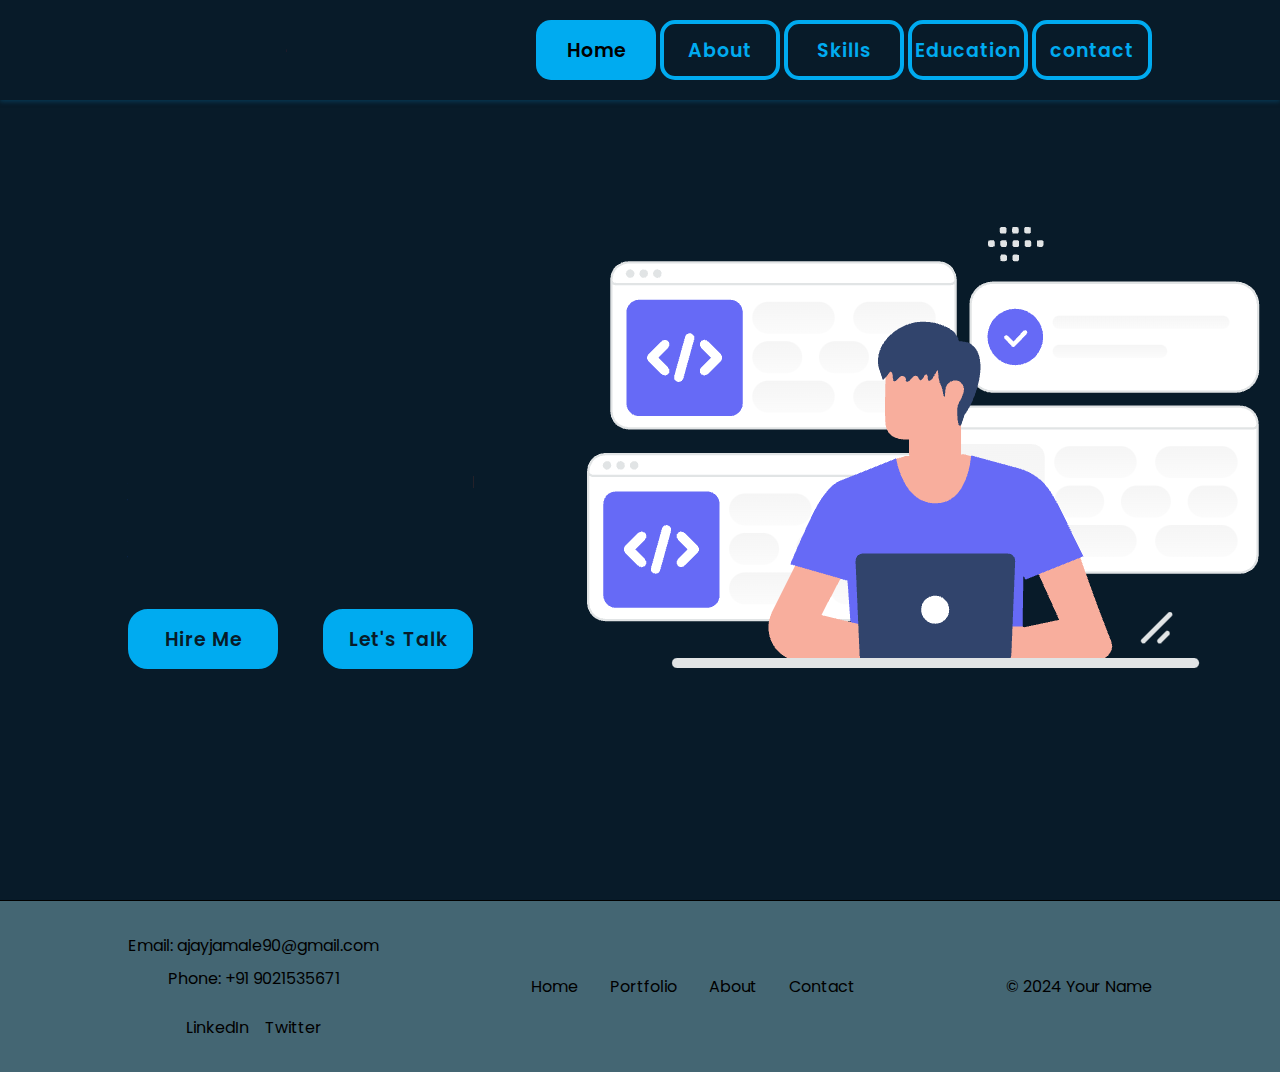
<file: index.html>
<!DOCTYPE html>
<html lang="en">
<head>
    <meta charset="UTF-8">
    <meta name="viewport" content="width=device-width, initial-scale=1.0">
    <title>Portfolio Home  HTML CSS | Ajay Jamale</title>
    <link rel="stylesheet" href="styles.css">
</head>
<body>
   <header class="header">
    <a href="#" class="logo">Ajay Jamale</a>
    
    <nav class="navbar">
        <a href="http://127.0.0.1:5500/index.html#" class="active">Home</a>
        <a href="http://127.0.0.1:5500/about.html#">About</a>
        <a href="http://127.0.0.1:5500/project.html#">Skills</a>
        <a href="#">Education</a>
        <a href="#">contact</a> 
    </nav>
   </header>
   <section class="home">
    <div class="home-content">
        <h1>Hi , I'm Ajay Jamale</h1>  
        <h3>Frantend Developer</h3>
        <p>
            Proficient in HTML, CSS, and JavaScript, I craft engaging web experiences. Dedicated to continuous 
            learning and enhancing user satisfaction through clean, responsive design. Let's build something beautiful 
            together.
        </p>
        <div class="btn-box">
            <a href="https://www.linkedin.com/in/ajay-jamale-6704462a8/">Hire Me</a>
            <a href="https://wa.me/qr/KM3IYL5GNOLFH1">Let's Talk</a>
        </div>
    </div>
    
    <div class="home-sci">
        <a href="https://www.facebook.com/profile.php?id=100073323559045"><i class="fa-brands fa-square-facebook"></i></a>
        <a href="https://www.linkedin.com/in/ajay-jamale-6704462a8/"><i class="fa-brands fa-linkedin"></i></a>
        <a href="https://www.instagram.com/_samadhan__2004/"><i class="fa-brands fa-square-instagram"></i></a>
    </div>

    <div class="image">
        <img src="developer.png">
    </div>

   </section>
   <footer>
    <div class="footer-content">
        <div class="contact-info">
            <p>Email: ajayjamale90@gmail.com</p>
            <p>Phone: +91 9021535671</p>
            <div class="social-links">
                <a href="#">LinkedIn</a>
                <a href="#">Twitter</a>
            </div>
        </div>
        <nav class="footer-nav">
            <ul>
                <li><a href="#home">Home</a></li>
                <li><a href="#portfolio">Portfolio</a></li>
                <li><a href="#about">About</a></li>
                <li><a href="#contact">Contact</a></li>
            </ul>
        </nav>
        <div class="copyright-info">
            <p>&copy; 2024 Your Name</p>
        </div>
    </div>
</footer>


    
</body>
</html>
</file>
<file: styles.css>
@import url('https://fonts.googleapis.com/css2?family=Platypi:ital,wght@0,300..800;1,300..800&family=Poppins:ital,wght@0,100;0,200;0,300;0,400;0,500;0,600;0,700;0,800;0,900;1,100;1,200;1,300;1,400;1,500;1,600;1,700;1,800;1,900&display=swap');
@import url('https://cdnjs.cloudflare.com/ajax/libs/font-awesome/6.5.2/css/all.min.css');
* {
    margin: 0;
    padding: 0;
    box-sizing: border-box;
    font-family: 'poppins',sans-serif;
}
body {
    background-color: #081b29;
    color: #ededed;
}
.header {
    position: absolute;
    top: 0;
    left:0 ;
    width: 100%;
    padding: 20px 10%;
    background: transparent;
    display: flex ;
    justify-content: space-between;
    align-items: center;
    z-index: 100;
    box-shadow: 0 2px 4px rgba(8, 74, 109, 0.573);
}
.logo {
    position: relative;
    font-size: 25px;
    color:#ededed;
    text-decoration: none;
    font-weight: 600;
}
.logo::before {
    content: '';
    position: absolute;
    top: 0;
    right: 0;
    width: 100%;
    height: 100%;
    background: #081b29;
    animation: showRight 1s ease forwards;
    animation-delay: .5s;
}
.navbar a {
    position: flex;
    display: inline-flex;
    justify-content: center;
    align-items: center;
    width: 120px;
    height:60px;
    border-width: 100;
    background :white;
    border: 4px solid #00abf0;
    border-radius: 15px;
    font-size: 19px;
    text-decoration: none;
    font-weight: 600;
    letter-spacing: 1px;
    z-index: 1;
    overflow: hidden;
}
.navbar a:nth-child(5) {
    background: transparent;
    color: #00abf0;

}
.navbar a:nth-child(2) {
    background: transparent;
    color: #00abf0;

}
.navbar a:nth-child(3) {
    background: transparent;
    color: #00abf0;

}
.navbar a:nth-child(4) {
    background: transparent;
    color: #00abf0;

}
.navbar a:nth-child(1) {
    background: #00abf0;
    color: black;
    border: #00abf0;

}
.navbar a:hover {
    color: black;
    background-color: #00abf0;
}
.home {
   
    background-size: cover;
    background-position: center;
    height: 100vh;
    display: flex;
    align-items: center;
    padding: 0 10%;
}
.home-content {
    max-width: 600px;
}
.home-content h1 {
    position: relative;
    font-size: 56px;
    font-weight: 700;
    line-height: 1.3;
}
.home-content h1::before {
    content: '';
    position: absolute;
    top: 0;
    right: 0;
    width: 100%;
    height: 100%;
    background: #081b29;
    animation: showRight 1s ease forwards;
    animation-delay: 1s;
}
.home-content h3 {
    position: relative;
    font-size: 32px;
    font-weight: 700;
    color: #00abf0;
}
.home-content h3::before {
    content: '';
    position: absolute;
    top: 0;
    right: 0;
    width: 100%;
    height: 100%;
    background: #081b29;
    animation: showRight 1s ease forwards;
    animation-delay: 1.3s;
}
.home-content p {
    position: relative;
    font-size: 16px;
    margin: 20px 0 40px;
    line-height: 1.2;
}
.home-content p::before {
    content: '';
    position: absolute;
    top: 0;
    right: 0;
    width: 100%;
    height: 100%;
    background: #081b29;
    animation: showRight 1s ease forwards;
    animation-delay: 1.9s;
}
.home-content .btn-box {
    position: relative;
    display: flex;
    justify-content: space-between;
    width: 345px;
   height: 50px;
}
.btn-box a {
    position: relative;
    display: inline-flex;
    justify-content: center;
    align-items: center;
    width: 150px;
    height:60px;
    background :#00abf0;
    border: 5px solid #00abf0;
    border-radius: 20px;
    font-size: 19px;
    color: #081b29;
    text-decoration: none;
    font-weight: 600;
    letter-spacing: 1px;
    z-index: 1;
    overflow: hidden;
}
.btn-box a:hover {

    color: #ededed;

}
.home-sci {
    position: absolute;
    bottom: 40px;
    width: 170px;
    background: transparent;
    justify-content: space-between;
}
.home-sci a {
    display: -webkit-inline-flex;
    justify-content: center;
    align-items: center;
    width: 40px;
    height: 40px;
    background: transparent;
    border: 2px solid ;
    border-radius: 30%;
    color: #00abf0;
    text-decoration: none;

}
.home-sci a:hover {
    color: white;
}
@keyframes showRight {
    100% {
        width: 0;
    }
}
.home-sci::before {
    content: '';
    position: absolute;
    top: 0;
    right: 0;
    width: 100%;
    height: 100%;
    background: #081b29;
    animation: showRight 1s ease forwards;
    animation-delay: 2s;
    z-index: 2.3;
}
footer {
    background-color: #446673;
    padding: 2rem 0;
    text-align: center;
    color: #000000;
    border-top: 1px solid #000000;
}

footer a {
    color: #000000;
    text-decoration: none;
}

footer a:hover {
    color: #f8fbff;
}

.footer-content {
    display: flex;
    justify-content: space-between;
    align-items: center;
    margin: 0 auto;
    width: 80%;
    max-width: 1200px;
}

.contact-info {
    display: flex;
    flex-direction: column;
    align-items: center;
}

.contact-info p {
    margin-bottom: 0.5rem;
}

.social-links {
    display: flex;
    justify-content: center;
    align-items: center;
    margin-top: 1rem;
}

.social-links a {
    margin: 0 0.5rem;
}

.footer-nav {
    display: flex;
    justify-content: center;
    align-items: center;
}

.footer-nav ul {
    display: flex;
    justify-content: center;
    align-items: center;
    list-style: none;
    margin: 0;
    padding: 0;
}

.footer-nav ul li {
    margin: 0 1rem;
}

.copyright-info {
    text-align: center;
}

footer::before {
    content: '';
    position: absolute;
    top: 0;
    left: 0;
    width: 100%;
    height: 100%;
    background: #081b29;
    animation: showRight 1s ease forwards;
    animation-delay: 2.5s;
    z-index: -1;
}
</file>
